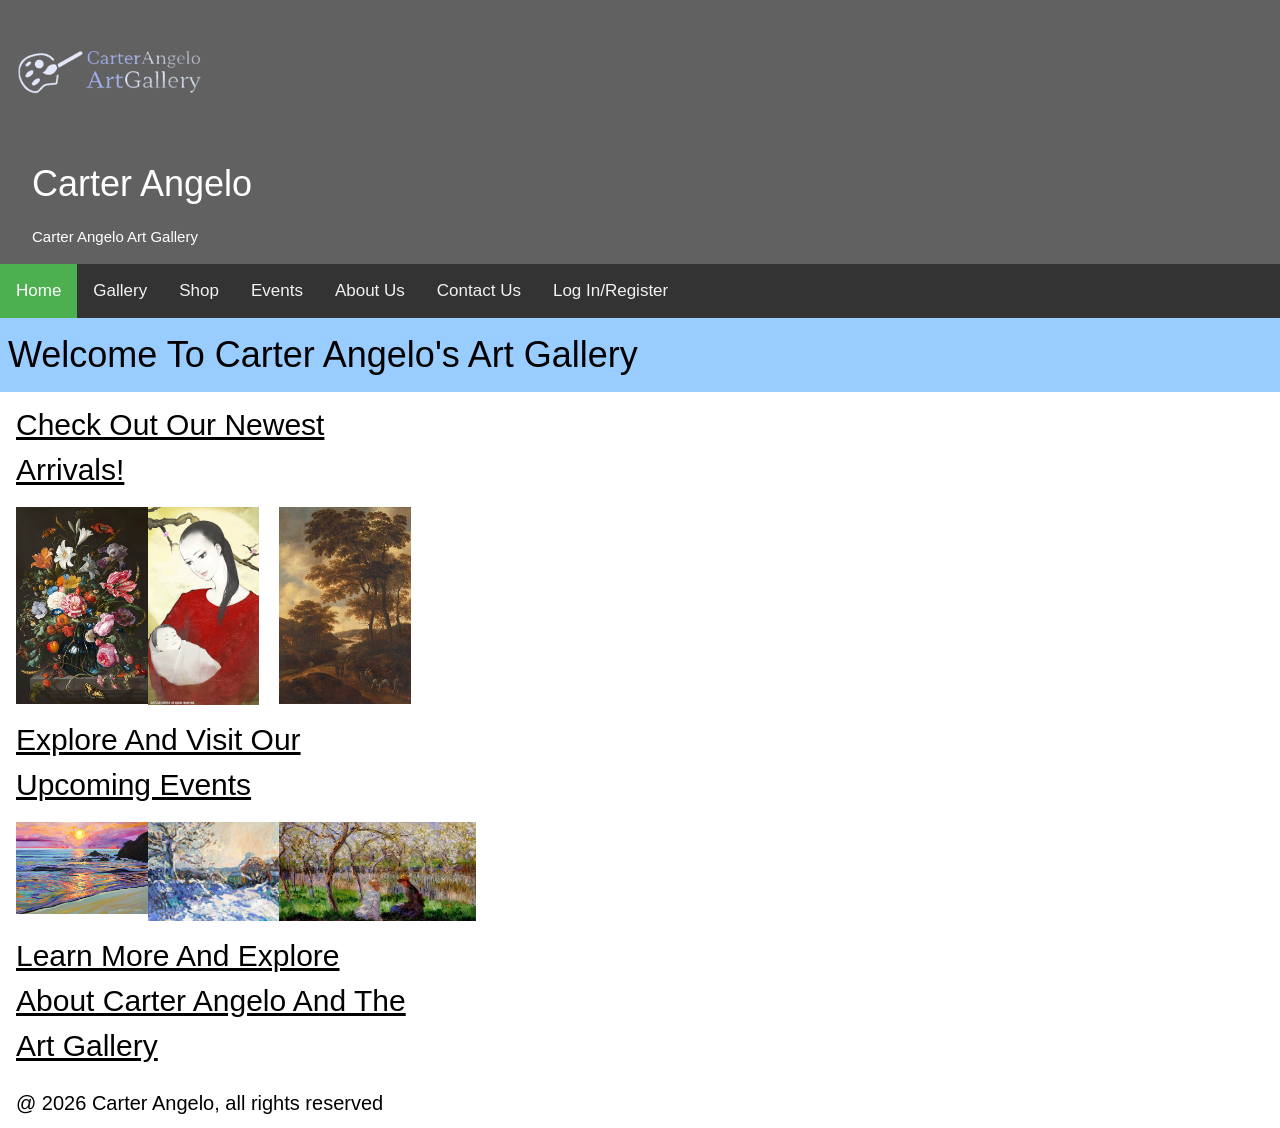
<file: Carter Angelo Website/index.html>
<!DOCTYPE html>
<html>
<meta name="viewport" content="width=device-width, initial-scale=1">
<link rel="stylesheet" href="w3.css">
<body>

<div class="w3-container w3-dark-gray">
<p><img src="CarterAngelo.png" width="15%"></p>
  <div class="w3-container" ><h1>Carter Angelo</h1> 
  <p>Carter Angelo Art Gallery</p> </div>
</div>
<div class="topnav" id="myTopnav">
  <a class="active" href="index.html">Home</a>
  <a href="Gallery.html">Gallery</a>
  <a href="Shop.html">Shop</a>
  <a href="Events.html">Events</a>
  <a href="AboutUs.html">About Us</a>
  <a href="ContactUs.html">Contact Us</a>
  <a href="LogIn.html">Log In/Register</a>
  <a href="javascript:void(0);" style="font-size:15px;" class="icon" onclick="myFunction()">&#9776;</a>
</div>

<div class="w3-container" >
<body style="background-color:#99CCFF;">


</div>
<div class="w3-row-padding">
<h1> Welcome To Carter Angelo's Art Gallery
</div>
<div class="w3-third">

<div class="w3-container">
<a href="Gallery.html"><h2>Check Out Our Newest Arrivals!</h2></a>
<p><div class="w3-third"><img src="flowers_web.jpg" width="100%"></div></p>
<p><div class="w3-third"><img src="Sayuri.jpg" width="85%"></div></p>
<p><div class="w3-third"><img src="trees_web.jpg" width="100%"></div></p>
</div>

<div class="w3-container">
<a href="Events.html"><h2>Explore And Visit Our Upcoming Events</h2></a>
<p><div class="w3-third"><img src="Summer.jpg" width="100%"></div></p>
<p><div class="w3-third"><img src="Winter.jpg" width="100%"></div></p>
<p><div class="w3-third"><img src="Easter.avif" width="150%"></div></p>
</div>

<div class="w3-container">
<a href="AboutUs.html"><h2>Learn More And Explore About Carter Angelo And The Art Gallery</h2></a>
</div>

</div>
<div class="w3-container w3-white">
  <h4> @ 2026 Carter Angelo, all rights reserved </h4> 
</div>
<script>
function myFunction() {
    var x = document.getElementById("myTopnav");
    if (x.className === "topnav") {
        x.className += " responsive";
    } else {
        x.className = "topnav";
    }
}
</script>
</body>
</body>
</html>
</file>
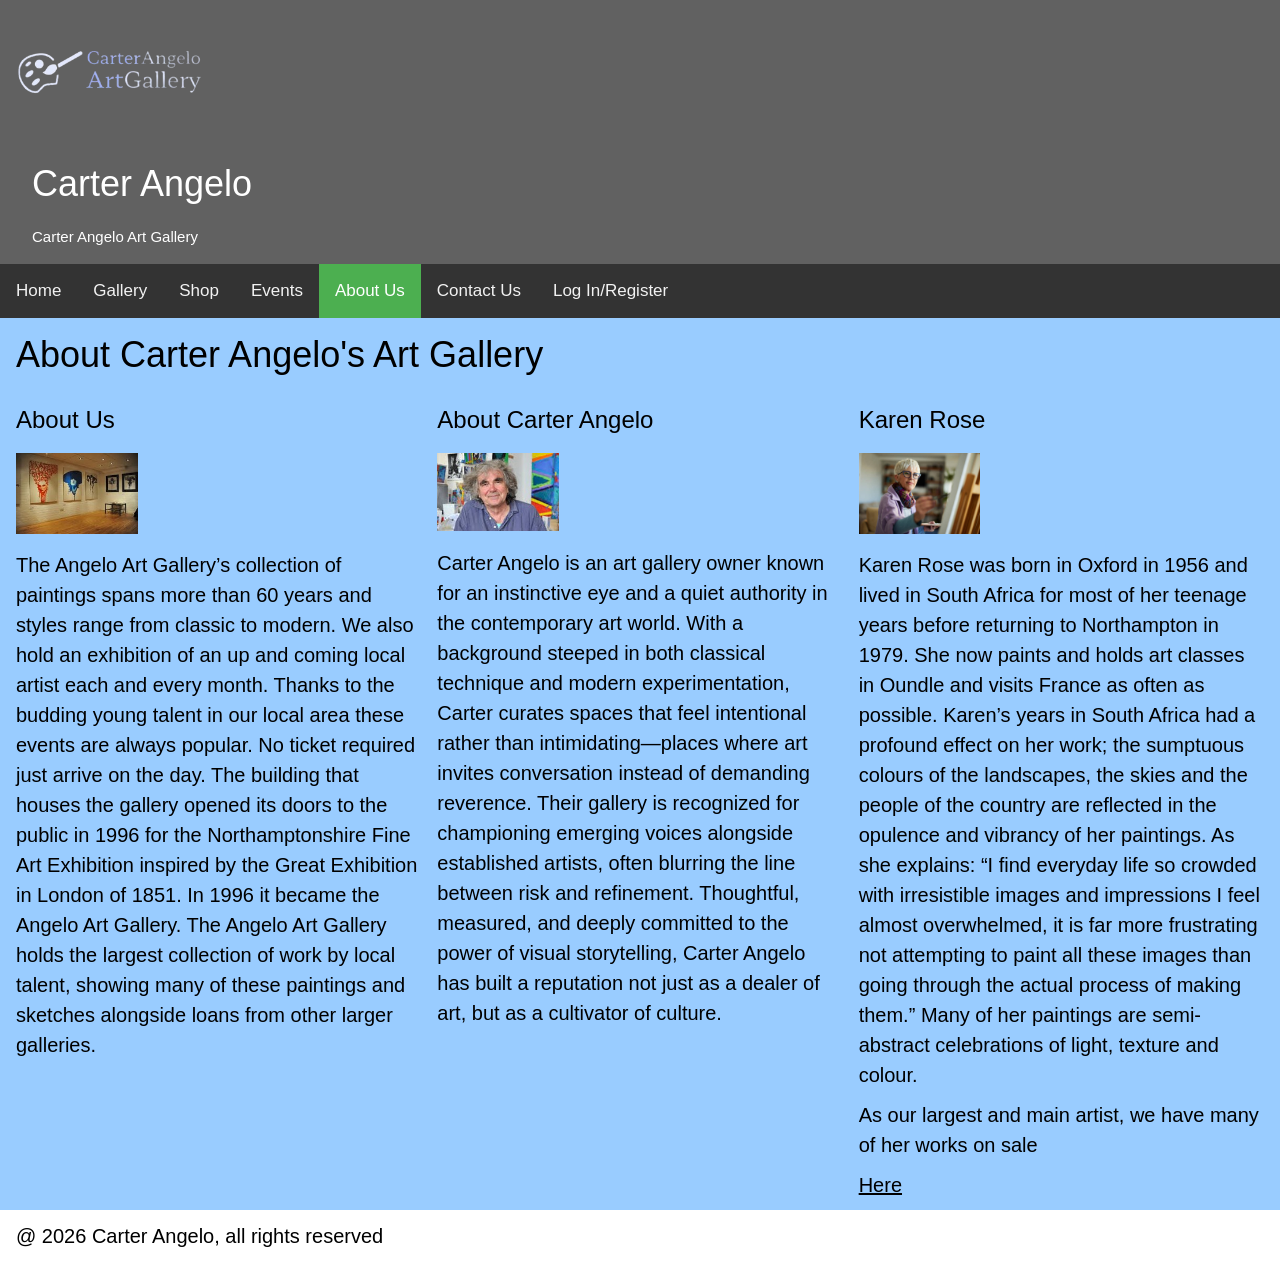
<file: Carter Angelo Website/AboutUs.html>
<!DOCTYPE html>
<html>
<meta name="viewport" content="width=device-width, initial-scale=1">
<link rel="stylesheet" href="w3.css">
<body>

<div class="w3-container w3-dark-gray">
<p><img src="CarterAngelo.png" width="15%"></p>
  <div class="w3-container" ><h1>Carter Angelo</h1> 
  <p>Carter Angelo Art Gallery</p> </div>
</div>
<div class="topnav" id="myTopnav">
  <a href="index.html">Home</a>
  <a href="Gallery.html">Gallery</a>
  <a href="Shop.html">Shop</a>
  <a href="Events.html">Events</a>
  <a class="active" href="AboutUs.html">About Us</a>
  <a href="ContactUs.html">Contact Us</a>
  <a href="LogIn.html">Log In/Register</a>
  <a href="javascript:void(0);" style="font-size:15px;" class="icon" onclick="myFunction()">&#9776;</a>
</div>

<div class="w3-container" >
<body style="background-color:#99CCFF;">
<h1>About Carter Angelo's Art Gallery</h1>

</div>
<div class="w3-row-padding">

<div class="w3-third">
<h3>About Us </h3>
<p><img src="ArtGallery.jpg" width="30%"></p>
<h4>The Angelo Art Gallery’s collection of paintings spans more than 60 years and styles range from classic to modern. We also hold an exhibition of an up and coming local artist each and every month. Thanks to the budding young talent in our local area these events are always popular. No ticket required just arrive on the day.

The building that houses the gallery opened its doors to the public in 1996 for the Northamptonshire Fine Art Exhibition inspired by the Great Exhibition in London of 1851. In 1996 it became the Angelo Art Gallery.

The Angelo Art Gallery holds the largest collection of work by local talent, showing many of these paintings and sketches alongside loans from other larger galleries.</h4>
</div>

<div class="w3-third">
<h3> About Carter Angelo </h3>
<p><img src="CarterAngelo.jpg" width="30%"></p>
<h4> Carter Angelo is an art gallery owner known for an instinctive eye and a quiet authority in the contemporary art world. With a background steeped in both classical technique and modern experimentation, Carter curates spaces that feel intentional rather than intimidating—places where art invites conversation instead of demanding reverence. Their gallery is recognized for championing emerging voices alongside established artists, often blurring the line between risk and refinement. Thoughtful, measured, and deeply committed to the power of visual storytelling, Carter Angelo has built a reputation not just as a dealer of art, but as a cultivator of culture.</h4>
</div>

<div class="w3-third">
<h3>Karen Rose</h3>
<p><img src="KarenRose.jpg" width="30%"></p>
<h4>Karen Rose was born in Oxford in 1956 and lived in South Africa for most of her teenage years before returning to Northampton in 1979. She now paints and holds art classes in Oundle and visits France as often as possible. Karen’s years in South Africa had a profound effect on her work; the sumptuous colours of the landscapes, the skies and the people of the country are reflected in the opulence and vibrancy of her paintings. As she explains: “I find everyday life so crowded with irresistible images and impressions I feel almost overwhelmed, it is far more frustrating not attempting to paint all these images than going through the actual process of making them.” Many of her paintings are semi-abstract celebrations of light, texture and colour.</h4>
<h4>As our largest and main artist, we have many of her works on sale</h4> <h4><a href="Shop.html"> Here</a></h4>
</div>


</div>
<div class="w3-container w3-white">
  <h4> @ 2026 Carter Angelo, all rights reserved </h4> 
</div>
<script>
function myFunction() {
    var x = document.getElementById("myTopnav");
    if (x.className === "topnav") {
        x.className += " responsive";
    } else {
        x.className = "topnav";
    }
}
</script>
</body>
</body>
</html>
</file>
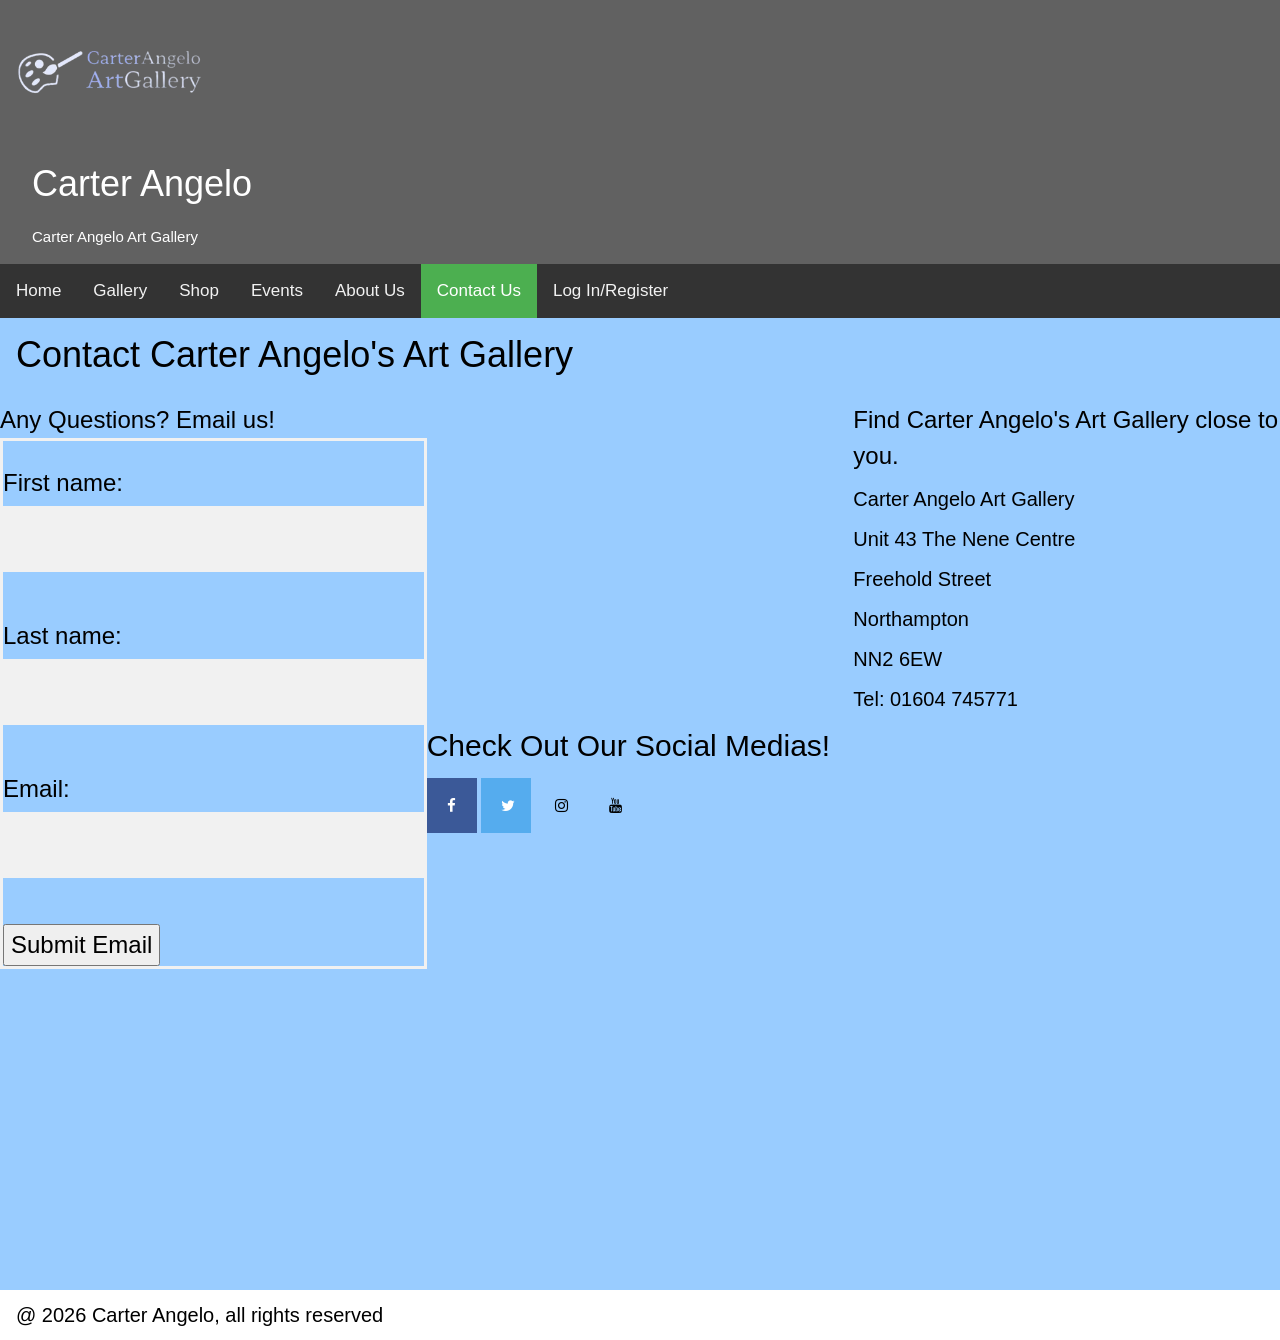
<file: Carter Angelo Website/ContactUs.html>
<!DOCTYPE html>
<html>
<meta name="viewport" content="width=device-width, initial-scale=1">
<link rel="stylesheet" href="w3.css">
<body>

<div class="w3-container w3-dark-gray">
<p><img src="CarterAngelo.png" width="15%"></p>
  <div class="w3-container" ><h1>Carter Angelo</h1> 
  <p>Carter Angelo Art Gallery</p> </div>
</div>
<div class="topnav" id="myTopnav">
  <a href="index.html">Home</a>
  <a href="Gallery.html">Gallery</a>
  <a href="Shop.html">Shop</a>
  <a href="Events.html">Events</a>
  <a href="AboutUs.html">About Us</a>
  <a class="active" href="ContactUs.html">Contact Us</a>
  <a href="LogIn.html">Log In/Register</a>
  <a href="javascript:void(0);" style="font-size:15px;" class="icon" onclick="myFunction()">&#9776;</a>
</div>

<div class="w3-container" >
<body style="background-color:#99CCFF;">
<h1>Contact Carter Angelo's Art Gallery</h1>

</div>

<div class="w3-third">
<h3> Any Questions? Email us!
 <form action='http://sla25253629.stu.local/Submitemail.php' method='POST'>
  <p>First name: <input type='text' id='firstname' name='firstname' required /></p>
  <p>Last name: <input type='text' id='lastname' name='lastname' required /></p>
  <p>Email: <input type='text' name='email' id='email' required /></p>
  <input type='submit' value='Submit Email' />
</form>

</div>

<div class="w3-third">
<iframe width="560" height="315" src="https://www.youtube.com/embed/PwYewBMlkJw?si=aRkM5A45eaG6OPku" title="YouTube video player" frameborder="0" allow="accelerometer; autoplay; clipboard-write; encrypted-media; gyroscope; picture-in-picture; web-share" referrerpolicy="strict-origin-when-cross-origin" allowfullscreen></iframe>
<link rel="stylesheet" href="https://cdnjs.cloudflare.com/ajax/libs/font-awesome/4.7.0/css/font-awesome.min.css">
<h2>Check Out Our Social Medias!</h2>
<a href="http://www.facebook.com"  class="fa fa-facebook" width="200" height="200"></a>
<a href="https://x.com/"  class="fa fa-twitter"></a>
<a href="https://www.instagram.com"  class="fa fa-instagram"></a>
<a href="https://www.youtube.com/@ARTNYC"  class="fa fa-youtube"></a>
</div>

<div class="w3-third" ></div>
<h3> Find Carter Angelo's Art Gallery close to you. </h3>
<h4>Carter Angelo Art Gallery</h4>
<h4>Unit 43 The Nene Centre</h4>
<h4>Freehold Street</h4>
<h4>Northampton</h4>
<h4>NN2 6EW</h4>
<h4>Tel: 01604 745771</h4>
<iframe src="https://www.google.com/maps/embed?pb=!1m16!1m12!1m3!1d1026.998548601232!2d-0.8976519279923059!3d52.25014089559346!2m3!1f0!2f0!3f0!3m2!1i1024!2i768!4f13.1!2m1!1sUnit%2043%20The%20Nene%20Centre%20Freehold%20Street%20Northampton.%20NN2%206EW!5e0!3m2!1sen!2suk!4v1770639668894!5m2!1sen!2suk" width="600" height="450" style="border:0;" allowfullscreen="" loading="lazy" referrerpolicy="no-referrer-when-downgrade"></iframe>
</div>
</div>
</div>
<div class="w3-container w3-white">
  <h4> @ 2026 Carter Angelo, all rights reserved </h4> 
</div>
<script>
function myFunction() {
    var x = document.getElementById("myTopnav");
    if (x.className === "topnav") {
        x.className += " responsive";
    } else {
        x.className = "topnav";
    }
}
</script>
</body>
</body>
</html>
</file>
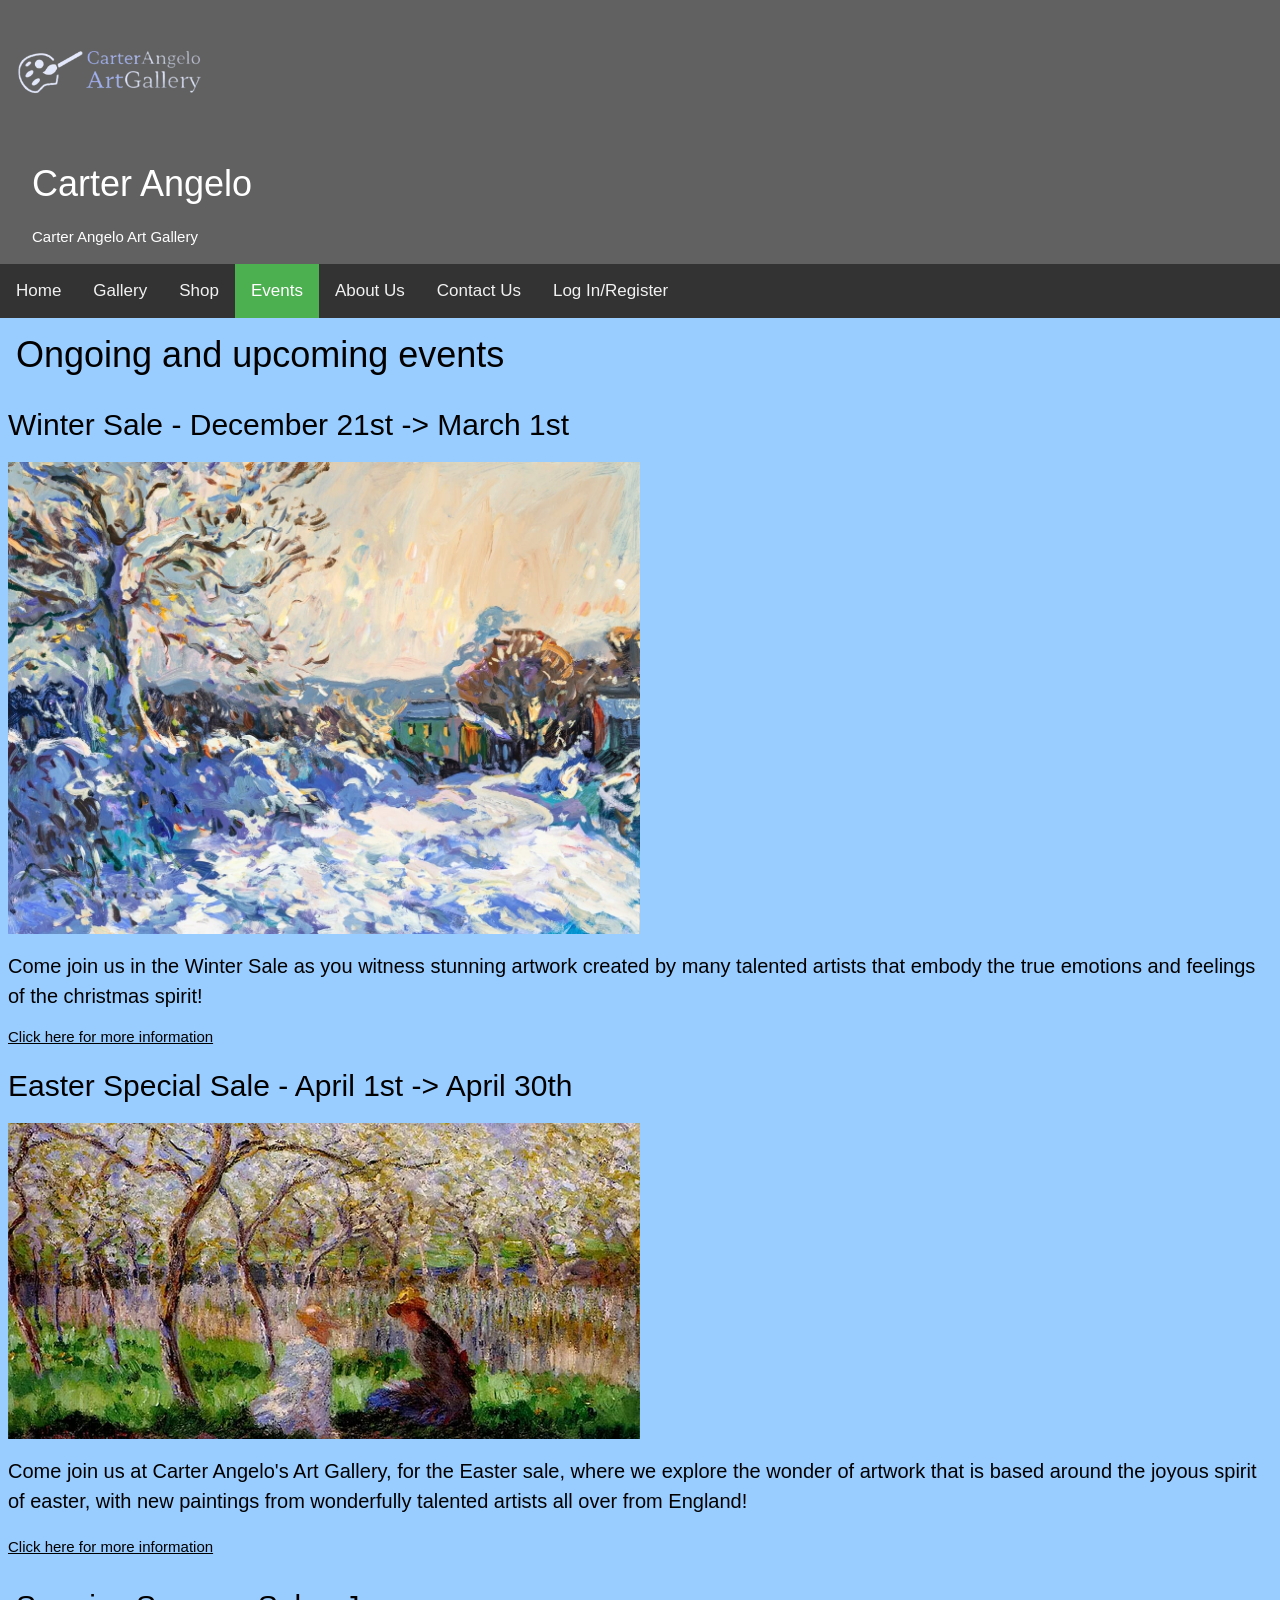
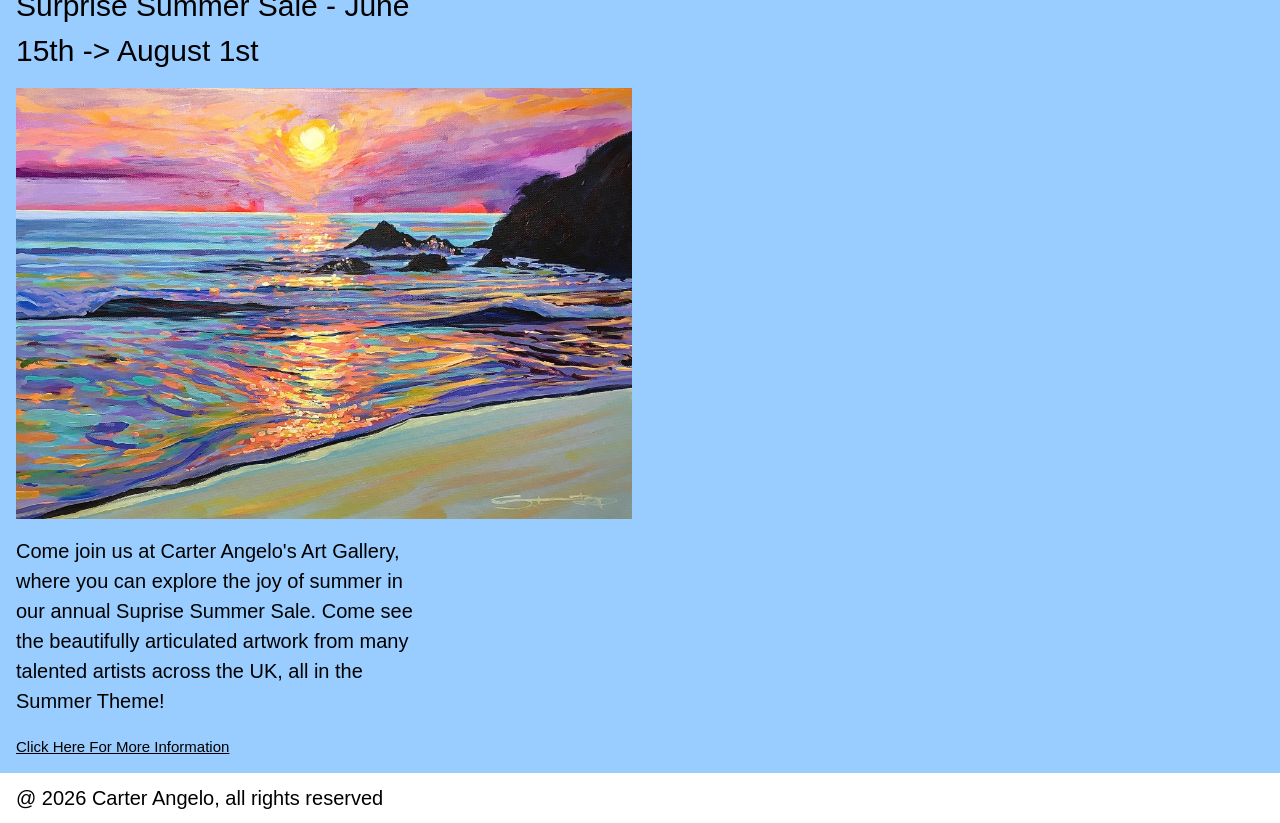
<file: Carter Angelo Website/Events.html>
<!DOCTYPE html>
<html>
<meta name="viewport" content="width=device-width, initial-scale=1">
<link rel="stylesheet" href="w3.css">
<body>

<div class="w3-container w3-dark-gray">
<p><img src="CarterAngelo.png" width="15%"></p>
  <div class="w3-container" ><h1>Carter Angelo</h1> 
  <p>Carter Angelo Art Gallery</p> </div>
</div>
<div class="topnav" id="myTopnav">
  <a href="index.html">Home</a>
  <a href="Gallery.html">Gallery</a>
  <a href="Shop.html">Shop</a>
  <a class="active" href="Events.html">Events</a>
  <a href="AboutUs.html">About Us</a>
  <a href="ContactUs.html">Contact Us</a>
  <a href="LogIn.html">Log In/Register</a>
  <a href="javascript:void(0);" style="font-size:15px;" class="icon" onclick="myFunction()">&#9776;</a>
</div>

<div class="w3-container" >
<body style="background-color:#99CCFF;">
<h1>Ongoing and upcoming events</h1>

</div>
<div class="w3-row-padding">


   <h2>Winter Sale - December 21st -> March 1st</h2>
  <p><img src="Winter.jpg" width="50%"></p>
  <h4>Come join us in the Winter Sale as you witness stunning artwork created by many talented artists that embody the true emotions and feelings of the christmas spirit! 
  </h4>
  <p>
  <a class="one" href="https://www.thompsonsgallery.co.uk/news/30-from-winter-to-summer-andrew-tozer-a-year-in-cornwall/">Click here for more information</a></p>


  <h2>Easter Special Sale - April 1st -> April 30th</h2>
  <p><img src="Easter.avif" width="50%"></p>
  <h4>Come join us at Carter Angelo's Art Gallery, for the Easter sale, where we explore the wonder of artwork that is based around the joyous spirit of easter, with new paintings from wonderfully talented artists all over from England!</p> 
  </h4> <p> <a class="one" href="https://www.barnebys.com/blog/spring-in-art-10-works-of-the-season">Click here for more information</a></p>

<div class="w3-third">
  <h2>Surprise Summer Sale - June 15th -> August 1st</h2>
  <p><img src="Summer.jpg" width="152%"></p>
  <h4>Come join us at Carter Angelo's Art Gallery, where you can explore the joy of summer in our annual Suprise Summer Sale. Come see the beautifully articulated artwork from many talented artists across the UK, all in the Summer Theme!</p>
 </h4> <p> <a class="one" href="https://www.stevepp.co.uk/shop/original-paintings/a-summer-evening-tide-original/">Click Here For More Information</a></p>
</div>

</div>
<div class="w3-container w3-white">
  <h4> @ 2026 Carter Angelo, all rights reserved </h4> 
</div>
<script>
function myFunction() {
    var x = document.getElementById("myTopnav");
    if (x.className === "topnav") {
        x.className += " responsive";
    } else {
        x.className = "topnav";
    }
}
</script>
</body>
</body>
</html>
</file>
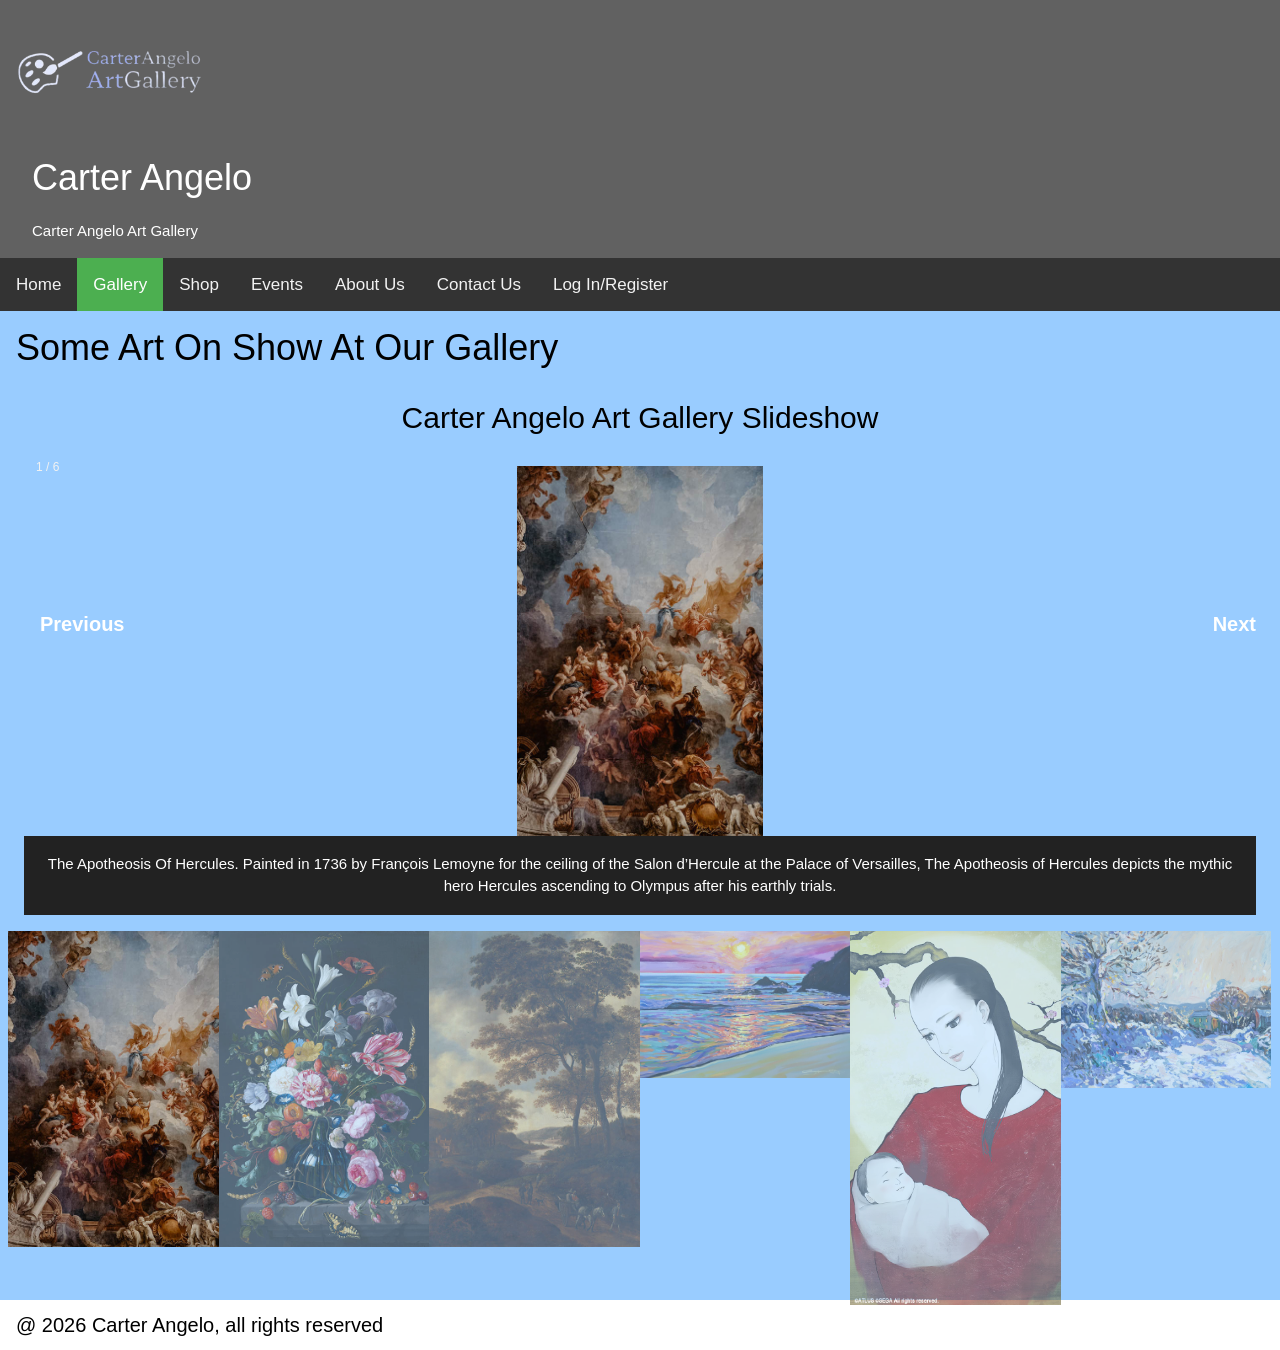
<file: Carter Angelo Website/Gallery.html>
<!DOCTYPE html>
<html>
<meta name="viewport" content="width=device-width, initial-scale=1">
<link rel="stylesheet" href="w3.css">
<body>

<div class="w3-container w3-dark-gray">
<p><img src="CarterAngelo.png" width="15%"></p>
  <div class="w3-container" ><h1>Carter Angelo</h1> 
  <p>Carter Angelo Art Gallery</p> </div>
</div>
<div class="topnav" id="myTopnav">
 <a href="index.html">Home</a>
<a class="active" href="Gallery.html">Gallery</a>
  <a href="Shop.html">Shop</a>
  <a href="Events.html">Events</a>
  <a href="AboutUs.html">About Us</a>
  <a href="ContactUs.html">Contact Us</a>
  <a href="LogIn.html">Log In/Register</a>
  <a href="javascript:void(0);" style="font-size:15px;" class="icon" onclick="myFunction()">&#9776;</a>
</div>

<div class="w3-container" >
<body style="background-color:#99CCFF;">
<h1>Some Art On Show At Our Gallery</h1>

</div>
<div class="w3-row-padding">

<meta name="viewport" content="width=device-width, initial-scale=1">
<style>
body {
  font-family: Arial;
  margin: 0;
}

* {
  box-sizing: border-box;
}

img {
  vertical-align: middle;
}

/* Position the image container (needed to position the left and right arrows) */
.container {
  position: relative;
}

/* Hide the images by default */
.mySlides {
  display: none;
}

/* Add a pointer when hovering over the thumbnail images */
.cursor {
  cursor: pointer;
}

/* Next & previous buttons */
.prev,
.next {
  cursor: pointer;
  position: absolute;
  top: 40%;
  width: auto;
  padding: 16px;
  margin-top: -50px;
  color: white;
  font-weight: bold;
  font-size: 20px;
  border-radius: 0 3px 3px 0;
  user-select: none;
  -webkit-user-select: none;
}

/* Position the "next button" to the right */
.next {
  right: 0;
  border-radius: 3px 0 0 3px;
}

/* On hover, add a black background color with a little bit see-through */
.prev:hover,
.next:hover {
  background-color: rgba(0, 0, 0, 0.8);
}

/* Number text (1/3 etc) */
.numbertext {
  color: #f2f2f2;
  font-size: 12px;
  padding: 8px 12px;
  position: absolute;
  top: 0;
}

/* Container for image text */
.caption-container {
  text-align: center;
  background-color: #222;
  padding: 2px 16px;
  color: white;
}

.row:after {
  content: "";
  display: table;
  clear: both;
}

/* Six columns side by side */
.column {
  float: left;
  width: 16.66%;
}

/* Add a transparency effect for thumnbail images */
.demo {
  opacity: 0.6;
}

.active,
.demo:hover {
  opacity: 1;
}
</style>
<body>

<h2 style="text-align:center">Carter Angelo Art Gallery Slideshow</h2>

<div class="container">
  <div class="mySlides">
    <div class="numbertext">1 / 6</div>
    <img src="antique_web.jpg" style="width:20%; display:block; margin:0 auto;">
  </div>

  <div class="mySlides">
    <div class="numbertext">2 / 6</div>
    <img src="flowers_web.jpg" style="width:20%; display:block; margin:0 auto;">
  </div>

  <div class="mySlides">
    <div class="numbertext">3 / 6</div>
    <img src="trees_web.jpg" style="width:20%; display:block; margin:0 auto;">
  </div>

  <div class="mySlides">
    <div class="numbertext">4 / 6</div>
    <img src="Summer.jpg" style="width:20%; display:block; margin:0 auto;">
  </div>

  <div class="mySlides">
    <div class="numbertext">5 / 6</div>
    <img src="Sayuri.jpg" style="width:15%; display:block; margin:0 auto;">
  </div>

  <div class="mySlides">
    <div class="numbertext">6 / 6</div>
    <img src="Winter.jpg" style="width:20%; display:block; margin:0 auto;">
  </div>

  <a class="prev" onclick="plusSlides(-1)">Previous</a>
  <a class="next" onclick="plusSlides(1)">Next</a>

  <div class="caption-container">
    <p id="caption"></p>
  </div>
</div>

  <div class="row">
    <div class="column">
      <img class="demo cursor" src="antique_web.jpg" style="width:100%" onclick="currentSlide(1)" alt="The Apotheosis Of Hercules. Painted in 1736 by François Lemoyne for the ceiling of the Salon d’Hercule at the Palace of Versailles, The Apotheosis of Hercules depicts the mythic hero Hercules ascending to Olympus after his earthly trials.">
    </div>
    <div class="column">
      <img class="demo cursor" src="flowers_web.jpg" style="width:100%" onclick="currentSlide(2)" alt="Vase Of Flowers. This richly detailed still life presents an abundant bouquet arranged in a deep blue glass vase, set against a dark, velvety background. Lilies, roses, irises, and poppies bloom in vibrant hues of white, pink, orange, and crimson, their petals rendered with exquisite precision.">
    </div>
    <div class="column">
      <img class="demo cursor" src="trees_web.jpg" style="width:100%" onclick="currentSlide(3)" alt="Wonderful Woodwork. This atmospheric landscape captures a serene countryside scene bathed in warm, golden light. Towering trees dominate the composition, their expansive canopies framing a winding river that recedes into the distant hills.">
    </div>
    <div class="column">
      <img class="demo cursor" src="Summer.jpg" style="width:100%" onclick="currentSlide(4)" alt="A Summer Day. This vibrant seascape captures the fleeting brilliance of sunset as it melts into the horizon. The glowing sun casts a radiant path of gold across the water, while waves shimmer in luminous strokes of turquoise, violet, coral, and rose. Dark, rugged cliffs and scattered rocks provide striking contrast to the sky’s warm, saturated hues.">
    </div>
    <div class="column">
      <img class="demo cursor" src="Sayuri.jpg" style="width:100%" onclick="currentSlide(5)" alt="Sayuri. Drawn by the mother of the famous artist Yusuke Kitagawa, the image reperesents her holding him as a baby. It was the last image she drew before she unfortunately died of a heart attack.">
    </div>
    <div class="column">
      <img class="demo cursor" src="Winter.jpg" style="width:100%" onclick="currentSlide(6)" alt="Winter Morning. This vibrant winter landscape captures the tension between cold terrain and warm light. Bold, swirling brushstrokes animate a solitary tree, while layered blues and purples bring the snow to life. In the distance, softly lit homes and a glowing sky create a sense of quiet warmth within the frozen scene.">
    </div>
  </div>
</div>

<script>
let slideIndex = 1;
showSlides(slideIndex);

function plusSlides(n) {
  showSlides(slideIndex += n);
}

function currentSlide(n) {
  showSlides(slideIndex = n);
}

function showSlides(n) {
  let i;
  let slides = document.getElementsByClassName("mySlides");
  let dots = document.getElementsByClassName("demo");
  let captionText = document.getElementById("caption");
  if (n > slides.length) {slideIndex = 1}
  if (n < 1) {slideIndex = slides.length}
  for (i = 0; i < slides.length; i++) {
    slides[i].style.display = "none";
  }
  for (i = 0; i < dots.length; i++) {
    dots[i].className = dots[i].className.replace(" active", "");
  }
  slides[slideIndex-1].style.display = "block";
  dots[slideIndex-1].className += " active";
  captionText.innerHTML = dots[slideIndex-1].alt;
}
</script>
</div>

</div>
<div class="w3-container w3-white">
  <h4> @ 2026 Carter Angelo, all rights reserved </h4> 
</div>
<script>
function myFunction() {
    var x = document.getElementById("myTopnav");
    if (x.className === "topnav") {
        x.className += " responsive";
    } else {
        x.className = "topnav";
    }
}
</script>
</body>
</body>
</html>
</file>
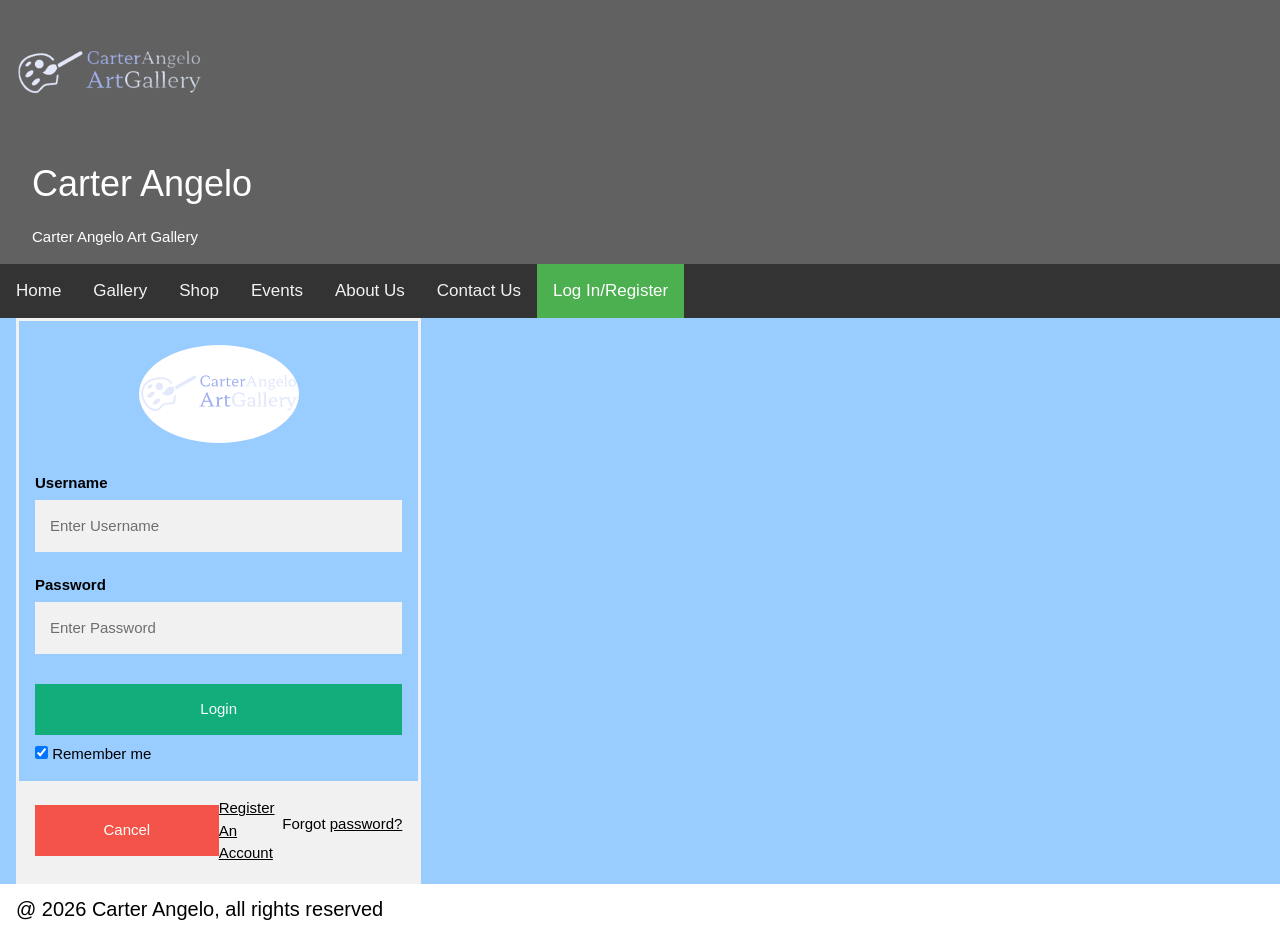
<file: Carter Angelo Website/LogIn.html>
<!DOCTYPE html>
<html>
<meta name="viewport" content="width=device-width, initial-scale=1">
<link rel="stylesheet" href="w3.css">
<body>

<div class="w3-container w3-dark-gray">
<p><img src="CarterAngelo.png" width="15%"></p>
  <div class="w3-container" ><h1>Carter Angelo</h1> 
  <p>Carter Angelo Art Gallery</p> </div>
</div>
<div class="topnav" id="myTopnav">
  <a href="index.html">Home</a>
  <a href="Gallery.html">Gallery</a>
  <a href="Shop.html">Shop</a>
  <a href="Events.html">Events</a>
  <a href="AboutUs.html">About Us</a>
  <a href="ContactUs.html">Contact Us</a>
  <a class="active" href="LogIn.html">Log In/Register</a>
  <a href="javascript:void(0);" style="font-size:15px;" class="icon" onclick="myFunction()">&#9776;</a>
</div>

<div class="w3-container" >
<body style="background-color:#99CCFF;">


</div>
<div class="w3-row-padding">

<div class="w3-third">
 <form action="action_page.php" method="post">
  <div class="imgcontainer">
    <img src="CarterAngelo2.png" alt="Avatar" class="avatar">
  </div>

  <div class="container">
    <label for="uname"><b>Username</b></label>
    <input type="text" placeholder="Enter Username" name="uname" required>

    <label for="psw"><b>Password</b></label>
    <input type="password" placeholder="Enter Password" name="psw" required>

    <button type="submit">Login</button>
    <label>
      <input type="checkbox" checked="checked" name="remember"> Remember me
    </label>
  </div>

  <div class="container" style="background-color:#f1f1f1">
   <a href="index.html"> <button type="button" class="cancelbtn">Cancel</button></a>
    <span class="psw">Forgot <a href="#">password?</a></span>
	<a href="Register.html">Register An Account</a></span>
  </div>
</form>
</div>

<div class="w3-third">
 

</div>

<div class="w3-third">
  
</div>

</div>
<div class="w3-container w3-white">
  <h4> @ 2026 Carter Angelo, all rights reserved </h4> 
</div>
<script>
function myFunction() {
    var x = document.getElementById("myTopnav");
    if (x.className === "topnav") {
        x.className += " responsive";
    } else {
        x.className = "topnav";
    }
}
</script>
</body>
</body>
</html>
</file>
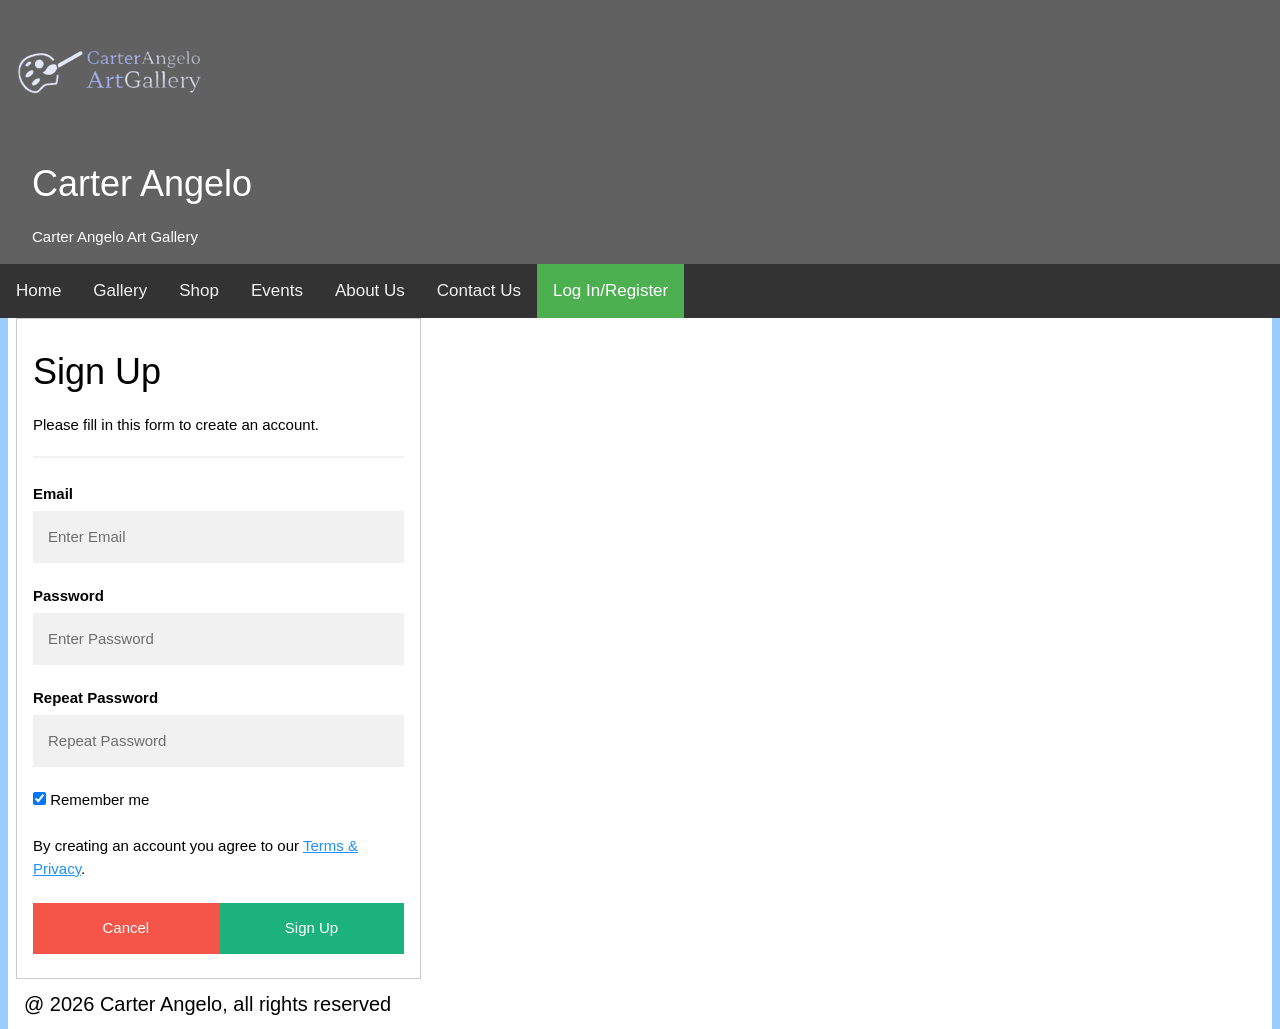
<file: Carter Angelo Website/Register.html>
<!DOCTYPE html>
<html>
<meta name="viewport" content="width=device-width, initial-scale=1">
<link rel="stylesheet" href="w3.css">
<body>

<div class="w3-container w3-dark-gray">
<p><img src="CarterAngelo.png" width="15%"></p>
  <div class="w3-container" ><h1>Carter Angelo</h1> 
  <p>Carter Angelo Art Gallery</p> </div>
</div>
<div class="topnav" id="myTopnav">
  <a href="index.html">Home</a>
  <a href="Gallery.html">Gallery</a>
  <a href="Shop.html">Shop</a>
  <a href="Events.html">Events</a>
  <a href="AboutUs.html">About Us</a>
  <a href="ContactUs.html">Contact Us</a>
  <a class="active" href="LogIn.html">Log In/Register</a>
  <a href="javascript:void(0);" style="font-size:15px;" class="icon" onclick="myFunction()">&#9776;</a>
</div>

<div class="w3-container" >
<body style="background-color:#99CCFF;">


</div>
<div class="w3-row-padding">

<div class="w3-third">
<form action="action_page.php" style="border:1px solid #ccc">
  <div class="container">
    <h1>Sign Up</h1>
    <p>Please fill in this form to create an account.</p>
    <hr>

    <label for="email"><b>Email</b></label>
    <input type="text" placeholder="Enter Email" name="email" required>

    <label for="psw"><b>Password</b></label>
    <input type="password" placeholder="Enter Password" name="psw" required>

    <label for="psw-repeat"><b>Repeat Password</b></label>
    <input type="password" placeholder="Repeat Password" name="psw-repeat" required>

    <label>
      <input type="checkbox" checked="checked" name="remember" style="margin-bottom:15px"> Remember me
    </label>

    <p>By creating an account you agree to our <a href="#" style="color:dodgerblue">Terms & Privacy</a>.</p>

    <div class="clearfix">
      <a href="index.html"><button type="button" class="cancelbtn">Cancel</button></a>
      <button type="submit" class="signupbtn">Sign Up</button>
    </div>
  </div>
</form>
<div class="w3-third">
 

</div>

<div class="w3-third">
  
</div>

</div>
<div class="w3-container w3-white">
  <h4> @ 2026 Carter Angelo, all rights reserved </h4> 
</div>
<script>
function myFunction() {
    var x = document.getElementById("myTopnav");
    if (x.className === "topnav") {
        x.className += " responsive";
    } else {
        x.className = "topnav";
    }
}
</script>
</body>
</body>
</html>
</file>
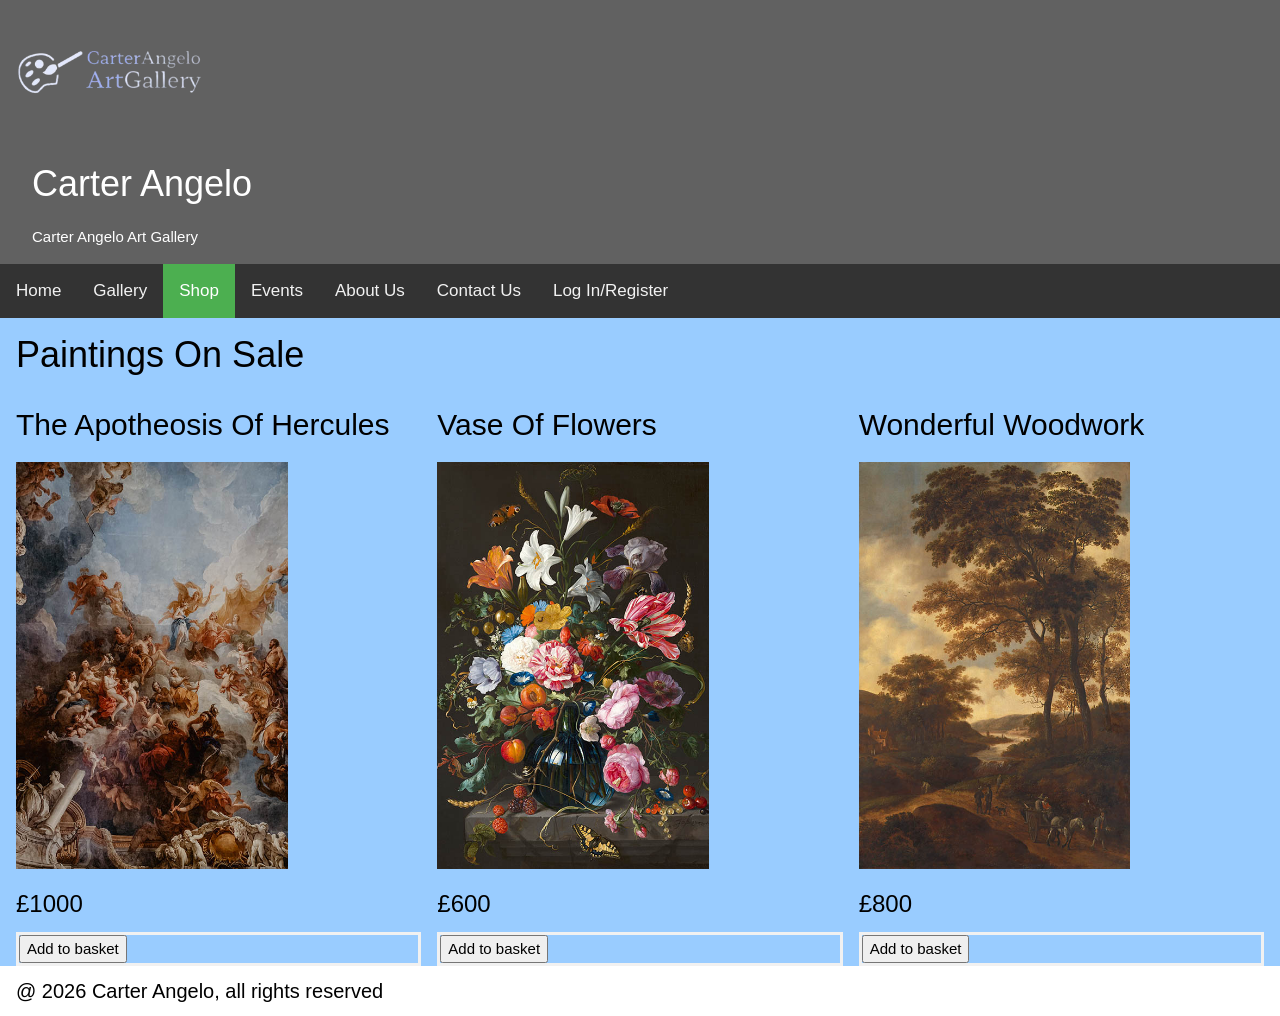
<file: Carter Angelo Website/Shop.html>
<!DOCTYPE html>
<html>
<meta name="viewport" content="width=device-width, initial-scale=1">
<link rel="stylesheet" href="w3.css">
<body>

<div class="w3-container w3-dark-gray">
<p><img src="CarterAngelo.png" width="15%"></p>
  <div class="w3-container" ><h1>Carter Angelo</h1> 
  <p>Carter Angelo Art Gallery</p> </div>
</div>
<div class="topnav" id="myTopnav">
  <a href="index.html">Home</a>
  <a href="Gallery.html">Gallery</a>
  <a class="active" href="Shop.html">Shop</a>
  <a href="Events.html">Events</a>
  <a href="AboutUs.html">About Us</a>
  <a href="ContactUs.html">Contact Us</a>
  <a href="LogIn.html">Log In/Register</a>
  <a href="javascript:void(0);" style="font-size:15px;" class="icon" onclick="myFunction()">&#9776;</a>
</div>

<div class="w3-container" >
<body style="background-color:#99CCFF;">
<h1>Paintings On Sale</h1>

</div>
<div class="w3-row-padding">

<div class="w3-third">
   <h2>The Apotheosis Of Hercules</h2>
  <p><img src="antique_web.jpg" width="67%"></p>
  <h3>£1000</h3>
  <form action='https://www.romancart.com/cart.asp' method='post'>
<input type='hidden' name='storeid' value='73524'>
<input type='hidden' name='itemcode' value='Artwork1'>
<input type='submit' value='Add to basket'>
</form>
 
</div>

<div class="w3-third">
  <h2>Vase Of Flowers</h2>
  <p><img src="flowers_web.jpg" width="67%"></p>
  <h3> £600 </h3>
  <form action='https://www.romancart.com/cart.asp' method='post'>
<input type='hidden' name='storeid' value='73524'>
<input type='hidden' name='itemcode' value='Artwork2'>
<input type='submit' value='Add to basket'>
</form>
 
 
</div>

<div class="w3-third">
  <h2>Wonderful Woodwork</h2>
  <p><img src="trees_web.jpg" width="67%"></p>
  <h3> £800 </h3>
  <form action='https://www.romancart.com/cart.asp' method='post'>
<input type='hidden' name='storeid' value='73524'>
<input type='hidden' name='itemcode' value='Artwork3'>
<input type='submit' value='Add to basket'>
</form>
 
</div>

</div>
<div class="w3-container w3-white">
  <h4> @ 2026 Carter Angelo, all rights reserved </h4> 
</div>
<script>
function myFunction() {
    var x = document.getElementById("myTopnav");
    if (x.className === "topnav") {
        x.className += " responsive";
    } else {
        x.className = "topnav";
    }
}
</script>
</body>
</body>
</html>
</file>
